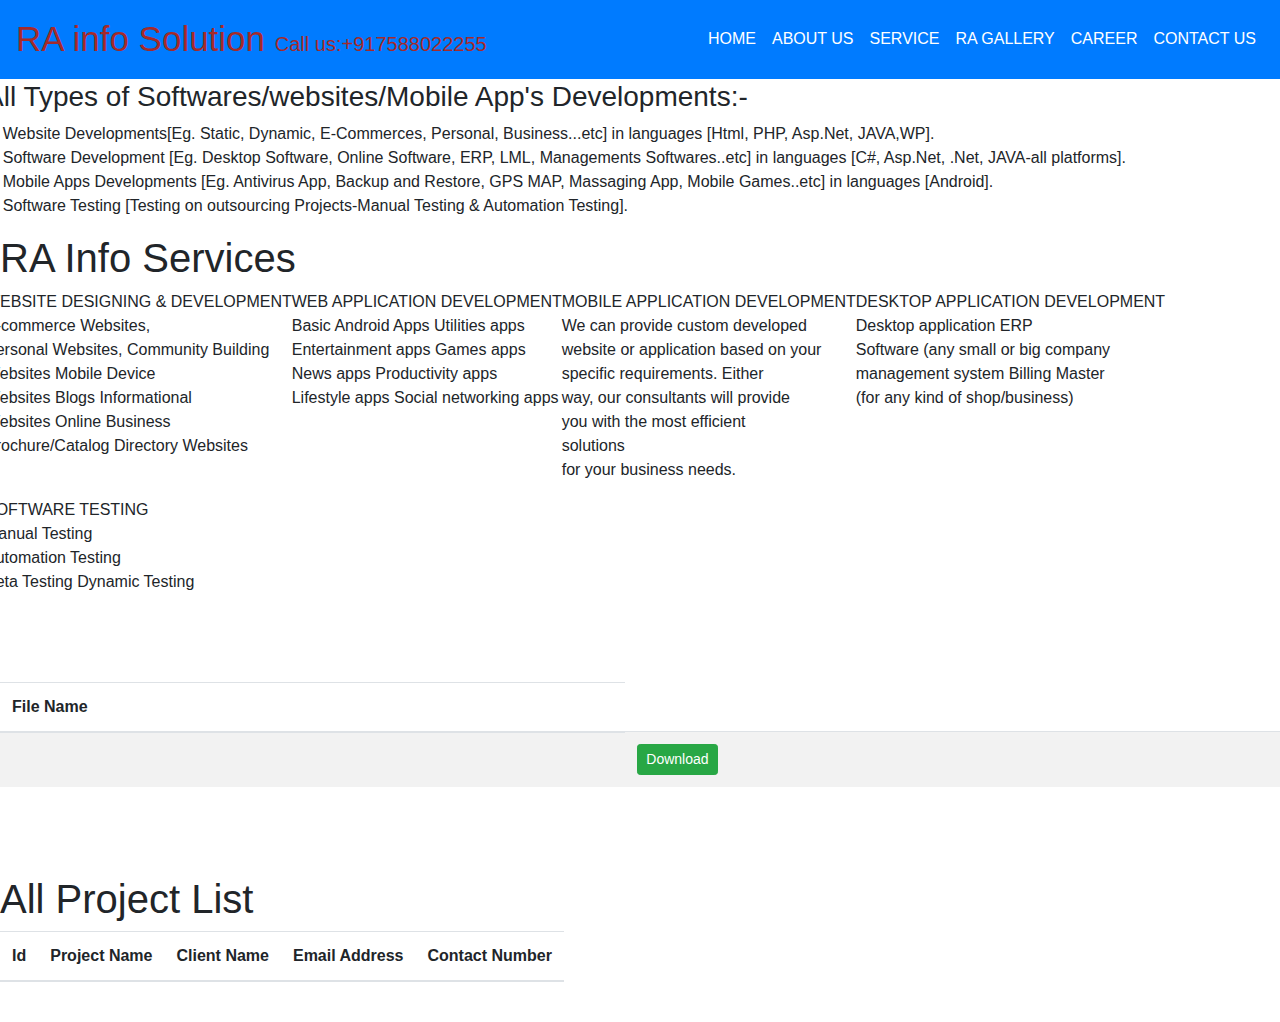
<file: src/main/resources/templates/user/index.html>
<!DOCTYPE html>
<html lang="en" xmlns:th="http://www.thymeleaf.org">
<head>
	<meta name="viewpoint" content="with=device-width initial-scale=1.0">
    
    <title>Home Page</title>
	<link rel="stylesheet"
	href="https://cdn.jsdelivr.net/npm/bootstrap@4.3.1/dist/css/bootstrap.min.css"
	integrity="sha384-ggOyR0iXCbMQv3Xipma34MD+dH/1fQ784/j6cY/iJTQUOhcWr7x9JvoRxT2MZw1T"
	crossorigin="anonymous">
	
	<link rel="stylesheet" href="https://cdnjs.cloudflare.com/ajax/libs/font-awesome/6.2.1/css/all.min.css" 
	integrity="sha512-MV7K8+y+gLIBoVD59lQIYicR65iaqukzvf/nwasF0nqhPay5w/9lJmVM2hMDcnK1OnMGCdVK+iQrJ7lzPJQd1w==" 
	crossorigin="anonymous" referrerpolicy="no-referrer" />


 <link rel="stylesheet" th:href="@{/css/style.css}" />
</head>
<body>
<section class="servicehome">
	<nav class="fixed-top navbar navbar-expand-lg navbar-dark bg-primary">
			<a class="navbar-brand" style="color: brown; font-size: 35px;"
				href="#">RA info Solution
				<span style="font-size: 20px;">Call us:+917588022255</span>
			</a>
			<button class="navbar-toggler" type="button" data-toggle="collapse"
				data-target="#navbarSupportedContent"
				aria-controls="navbarSupportedContent" aria-expanded="false"
				aria-label="Toggle navigation">
				<span class="navbar-toggler-icon"></span>
			</button>

			<div class="collapse navbar-collapse" id="navbarSupportedContent">

				<ul class="navbar-nav ml-auto text-uppercase">

					<li class="nav-item active"><a class="nav-link" href="index">Home
							<span class="sr-only">(current)</span>
					</a></li></ul>

					<ul class="navbar-nav text-uppercase">

						<li class="nav-item active"><a class="nav-link" href="about">About
								US <span class="sr-only"></span>
						</a></li></ul>

						<ul class="navbar-nav text-uppercase">

							<li class="nav-item active"><a class="nav-link"
								href="service">Service <span class="sr-only">(current)</span>
							</a></li></ul>
							
							<ul class="navbar-nav  text-uppercase">

									<li class="nav-item active"><a class="nav-link"
										href="gallery">RA Gallery <span class="sr-only">(current)</span>
									</a></li></ul>
							

							<ul class="navbar-nav  text-uppercase">

								<li class="nav-item active"><a class="nav-link"
									href="career">Career <span class="sr-only">(current)</span>
								</a></li></ul>

								<ul class="navbar-nav  text-uppercase">

									<li class="nav-item active"><a class="nav-link"
										href="contact">Contact Us <span class="sr-only">(current)</span>
									</a></li></ul>

								
			</div>
		</nav>
		<!-- End of navBar -->
    
    <div class="serv"> 
        <div class="row">
            	<div class="service-col">
                	<img th:src="@{/image/home1.png}" >
                </div>
                 
                <div class="service-col">
                    <img th:src="@{/image/home2.png}" >
                </div>        
            </div>
        </div>  
		  
</section>


<section class="homeimg1">
	
	<div class="row">
		<div class="homeimg1-col">
			<img th:src="@{/image/home3.png}" >

		</div>
		<div class="homeimg1-col">
			<h1>Our Development Domains</h1>
			<h3>All Types of Softwares/websites/Mobile App's Developments:-</h3>
			<p>1] Website Developments[Eg. Static, Dynamic, E-Commerces, Personal, Business...etc] in languages [Html, PHP, Asp.Net, JAVA,WP].
				<br>
				2] Software Development [Eg. Desktop Software, Online Software, ERP, LML, Managements Softwares..etc] in languages [C#, Asp.Net, .Net, JAVA-all platforms].
				<br>
				3] Mobile Apps Developments [Eg. Antivirus App, Backup and Restore, GPS MAP, Massaging App, Mobile Games..etc] in languages [Android].
				<br>
				4] Software Testing [Testing on outsourcing Projects-Manual Testing & Automation Testing].</p>

		</div>


	</div>
	
		

</section>



<!--service us-->



<section class="detials">
	<h1>RA Info Services</h1>
	

<div class="row">
	<div class="detials_col">
		<h> WEBSITE DESIGNING & DEVELOPMENT</h>
        <p>E-commerce Websites,
             <br>Personal Websites, Community Building 
            <br>Websites Mobile Device
            <br> Websites Blogs Informational 
            <br>Websites Online Business 
            <br>Brochure/Catalog Directory Websites</p>
		
		
	
	</div>
	<div class="detials_col">
		<h> WEB APPLICATION DEVELOPMENT</h>
        <p>
            Basic Android Apps Utilities apps
            <br> Entertainment apps Games apps
            <br> News apps Productivity apps 
            <br>Lifestyle apps Social networking apps
        </p>
		
		
	
	</div>
	<div class="detials_col">
		<h>MOBILE APPLICATION DEVELOPMENT</h>
        <p>
            We can provide custom developed <br>website or
             application based on your 
            <br>specific requirements. Either<br> way, 
            our consultants will provide<br> you with 
            the most efficient<br> solutions
            <br> for your business needs.
        </p>
        
		
			
	</div>
   

	<div class="detials_col">
		<h>DESKTOP APPLICATION DEVELOPMENT</h>
        <p>
            Desktop application ERP <br>Software
            (any small or big company <br>management
             system Billing Master<br>(for any kind of shop/business)
        </p>
		
			
	</div>

    <div class="detials_col">
		<h>SOFTWARE TESTING</h>
        <p>Manual Testing 
            <br>Automation Testing 
            <br>Beta Testing Dynamic Testing</p>
		
			
	</div>
</div>		
</section>
<br>
<br>
<br>
<div>
<table th:action="@{/upload}" method="post" class="table table-striped table-responsive-md">
         <thead>
            <tr>
               <th>File Name</th>
            </tr>
         </thead>
         <tbody>
            <tr th:each="e:${list}">
               <td th:text="${e}"></td>
               <td><a
   th:href="@{http://localhost:8080/download/{name}(name=${list})}">
   <button type="button" class="btn btn-success btn-sm">Download</button>
               </a></td>

              

            </tr>
         </tbody>
      </table>

</div>
<br>
<br>
<br>
<section class="sec"  >
<div class="div-main">
    <main class="table">
    
        <section class="tableheader">
           <h1> All Project List</h1>
        </section>
        <section class="tablebody">
            <table>
                <thead>
                    <tr>
                        <th>Id</th>
                        <th>Project Name</th>
                        <th>Client Name</th>
                        <th>Email Address</th>
                        <th>Contact Number</th>
                        
                        
                    </tr>
                </thead>
                <tbody>
                   <tr th:each="e:${proj}">
							<td th:text="${e.id}"></td>
							<td th:text="${e.proname}"></td>
							<td th:text="${e.proclientname}"></td>
							<td th:text="${e.email}"></td>
							<td th:text="${e. phoneno}"></td>
							
                    </tr>
                </tbody>
            </table>
        </section>
    </main>
    </div>
</section>



</body>
</html>
</file>
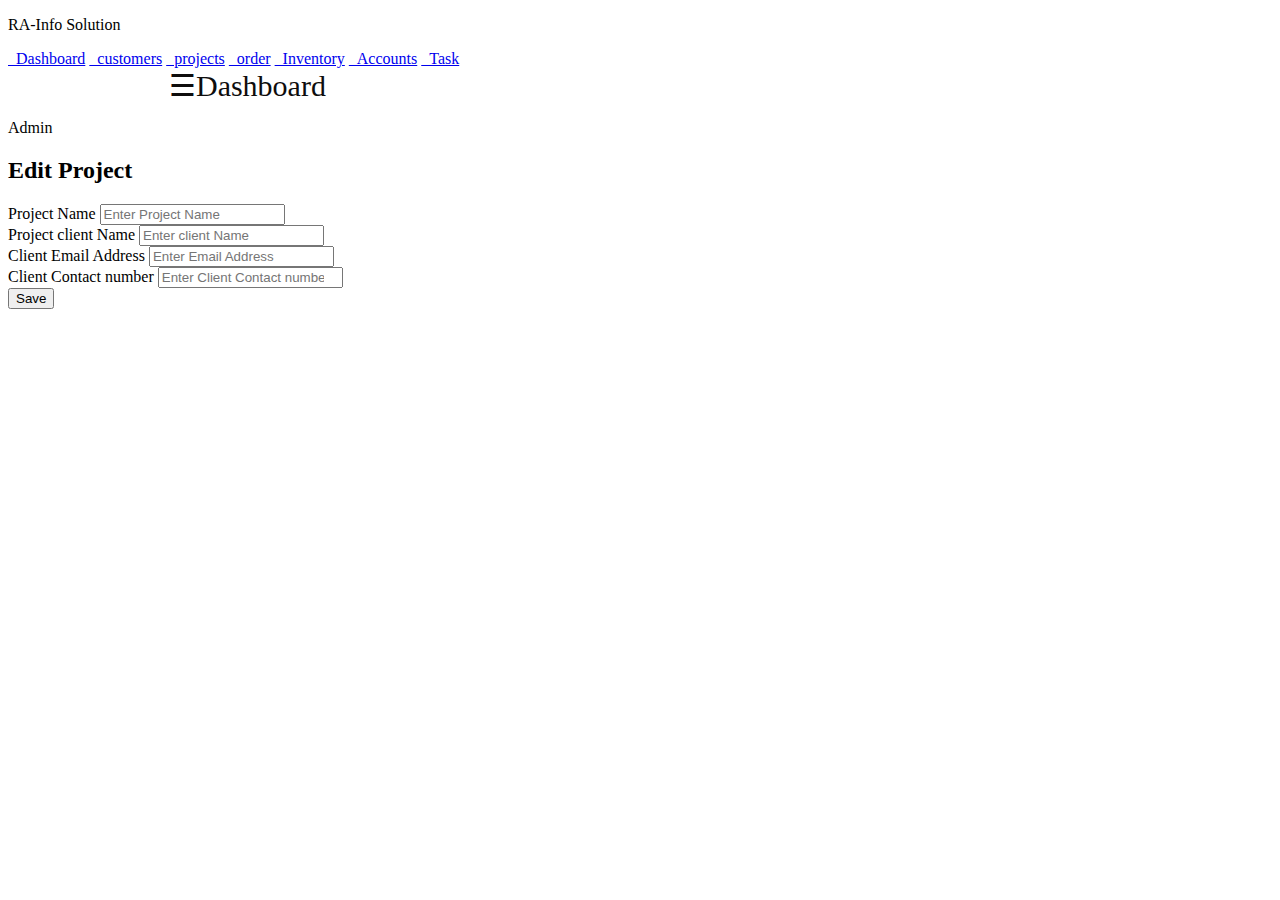
<file: src/main/resources/templates/edit.html>
<!DOCTYPE html>
<html lang="en" xmlns:th="http://www.thymeleaf.org">
<head>
<meta charset="ISO-8859-1">
<title>Insert title here</title>

<link rel="stylesheet" th:href="@{/css/style1.css}" />
</head>
<body>
    <section>
        <div class="sidebar" id="mysidebar">
            <p class="logo"> <span>RA</span>-Info Solution</p>
            <a href="#" class="icon-a"><i class="fa-solid fa-dashboard"></i>&nbsp;&nbsp;Dashboard</a>
            <a href="#" class="icon-a"><i class="fa-solid fa-users"></i>&nbsp;&nbsp;customers</a>
            <a href="addpro" class="icon-a"><i class="fa-solid fa-list"></i>&nbsp;&nbsp;projects</a>
            <a href="#" class="icon-a"><i class="fa fa-shopping-bag"></i>&nbsp;&nbsp;order</a>
            <a href="#" class="icon-a"><i class="fa-solid fa-tasks"></i>&nbsp;&nbsp;Inventory</a>
            <a href="#" class="icon-a"><i class="fa-solid fa-user"></i>&nbsp;&nbsp;Accounts</a>
            <a href="#" class="icon-a"><i class="fa-solid fa-list-alt"></i>&nbsp;&nbsp;Task</a>
        </div>
        </section>
    <section class="header">
        <div class="head">
            <div class="col-div-5">
                <span style="font-size: 30px; cursor: pointer;color: white;" class="nav">&#9776;Dashboard</span>
                <span style="font-size: 30px; cursor: pointer;color: rgb(14, 13, 13);" class="nav2">&#9776;Dashboard</span>
    
            </div>
            <div class="col-div-6">
                <div class="profile">
                    <i class="fa-solid fa-user"></i>
                    <p>Admin</p>
                </div>
            </div>
        </div>
    </section>
	<section class="proform">
<div class="container">
   <form action="" th:action="@{/updateproj}" method="post" th:object="${proj}" class="">
      
        <h2>Edit Project </h2>
        <div class="content">
        
        <input type="hidden" th:value="${proj.id}" name="id" />
            <div class="input-box">
                <label for="projectname">Project Name</label>
                <input name="proname" type="text" class="form-control" 
                placeholder="Enter Project Name" required th:value="${proj.proname}" 
                 />
            </div>

            <div class="input-box">
                <label for="clientname">Project client Name</label>
                <input name="proclientname" type="text" class="form-control" th:value="${proj.proclientname}"  
                placeholder="Enter client Name" required 
                 />
            </div>

            <div class="input-box">
                <label for="name">Client Email Address</label>
                <input name="email" type="email" class="form-control" th:value="${proj.email}" 
                placeholder="Enter Email Address" required 
                 />
            </div>

            <div class="input-box">
                <label for="number">Client Contact number</label>
                <input name="phoneno" type="number" class="form-control" th:value="${proj.phoneno}" 
                placeholder="Enter Client Contact number" required 
                 />
            </div>
            <div class="input-box1">
                <button class="hero-btn">Save</button>
            </div>

        </div>
    </form>
</div>
</section>

</body>
</html>
</file>
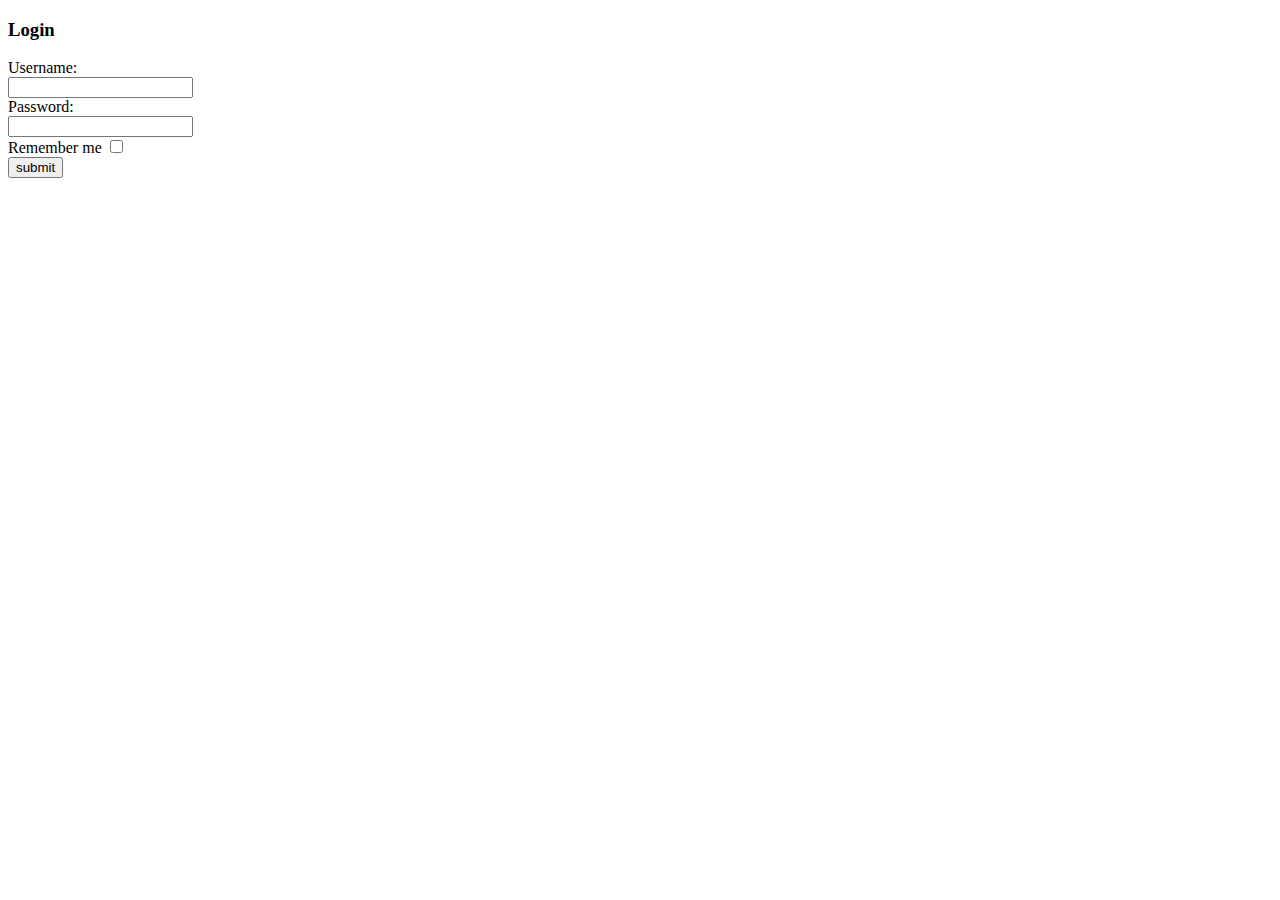
<file: src/main/resources/templates/login.html>
<!DOCTYPE html>
<html>
<head>
<meta charset="ISO-8859-1">
<title>Insert title here</title>
<link rel="stylesheet" th:href="@{/css/style1.css}" />
</head>
<body>
<section>

<div id="login">
       
        <div class="container">
            <div id="login-row" class="row justify-content-center align-items-center">
                <div id="login-column" class="col-md-6">
                    <div id="login-box" class="col-md-12">
                        <form id="login-form" class="form"  action="#" method="post">
                            <h3 class="text-center text-info">Login</h3>
                            
                          
                            
                            <div class="form-group">
                                <label for="username" class="text-info">Username:</label><br>
                                <input type="text" name="username" id="username" class="form-control">
                            </div>
                            <div class="form-group">
                                <label for="password" class="text-info">Password:</label><br>
                                <input type="password" name="password" id="password" class="form-control">
                            </div>
                            <div class="form-group">
                                <label for="remember-me" class="text-info"><span>Remember me</span>�<span><input id="remember-me" name="remember-me" type="checkbox"></span></label><br>
                                <input type="submit" name="submit" class="btn btn-info btn-md" value="submit">
                            </div>
                           
                        </form>
                    </div>
                </div>
            </div>
        </div>
    </div>

</section>


</body>
</html>
</file>
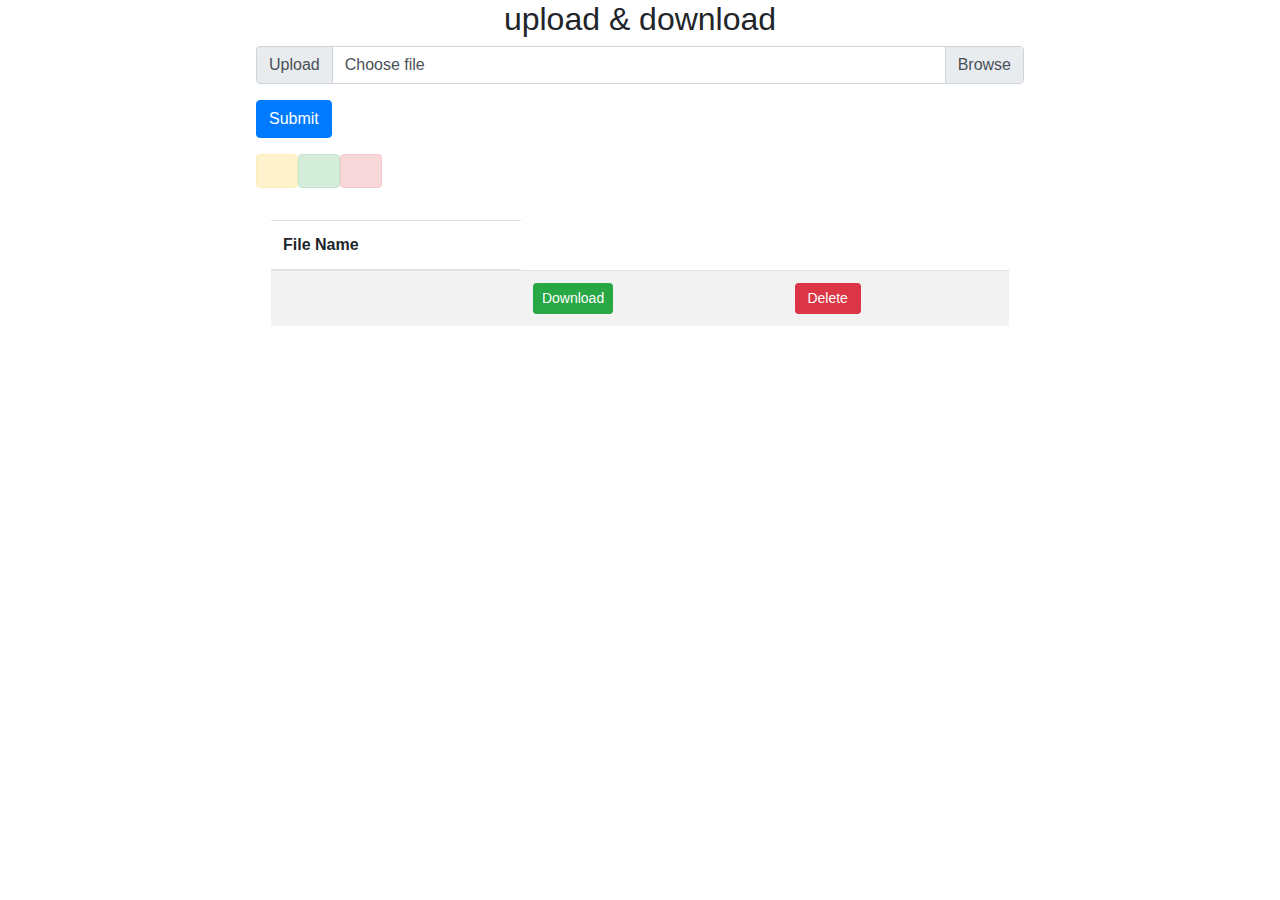
<file: src/main/resources/templates/NewUpload.html>
<!DOCTYPE html>
<html xmlns:th="http://www.thymeleaf.org">

<head>
<link rel="stylesheet"
   href="https://use.fontawesome.com/releases/v5.4.1/css/all.css">
<link rel="stylesheet"
   href="https://cdn.jsdelivr.net/npm/bootstrap@4.6.1/dist/css/bootstrap.min.css">
<script
   src="https://cdn.jsdelivr.net/npm/jquery@3.6.0/dist/jquery.slim.min.js">
   
</script>

</head>
<body>
   <h2 style="text-align: center;">upload & download</h2>

   <div style="width:60%;" class="container md-3">

<form method="POST" th:action="@{/upload}" enctype="multipart/form-data">
         <div class="form-group row">
            <div class="input-group">
               <div class="input-group-prepend">
 <span class="input-group-text" id="inputGroupFileAddon01">Upload</span>
               </div>
               <div class="custom-file">
       <input name="file" type="file" class="custom-file-input"
          id="inputGroupFile01" aria-describedby="inputGroupFileAddon01">
      <label class="custom-file-label" for="inputGroupFile01">Choose
                     file</label>
               </div>
            </div>
         </div>
         <div class="form-group row">
      <input class="btn btn-primary" type="submit" value="Submit" />
         </div>
         <div class="form-group row">
            <div th:if="${warning}">
               <div class="alert alert-warning" role="alert">
                  <h4 th:text="${warning}" />
               </div>
            </div>
            <div th:if="${message}">
               <div class="alert alert-success" role="alert">
                  <h4 th:text="${message}" />
               </div>
            </div>
            <div th:if="${error}">
               <div class="alert alert-danger" role="alert">
                  <h4 th:text="${error}" />
               </div>
            </div>
         </div>
      </form>
      <table class="table table-striped table-responsive-md">
         <thead>
            <tr>
               <th>File Name</th>
            </tr>
         </thead>
         <tbody>
            <tr th:each="e:${list}">
               <td th:text="${e}"></td>
               <td><a
   th:href="@{http://localhost:8080/download/{name}(name=${list})}">
   <button type="button" class="btn btn-success btn-sm">Download</button>
               </a></td>

               <td>
                  <form method="POST" action="/delete">
            <input name="name" type="hidden" th:value="${list}" />
           <button type="submit" class="btn btn-danger btn-sm">
                        &nbsp;Delete&nbsp;</button>
                  </form>
               </td>

            </tr>
         </tbody>
      </table>
   </div>
</body>
</html>
</file>
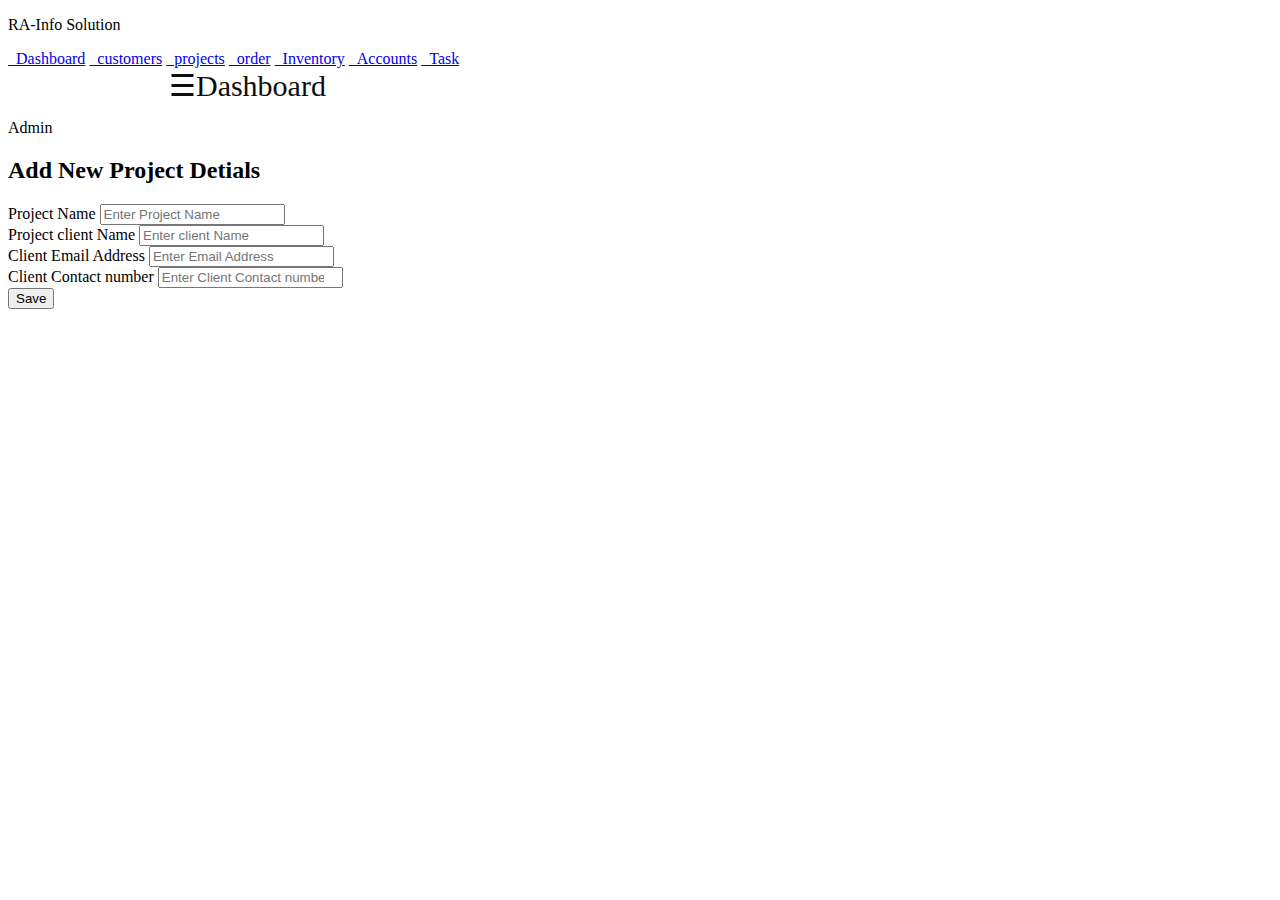
<file: src/main/resources/templates/project.html>
<!DOCTYPE html>
<html lang="en" xmlns:th="http://www.thymeleaf.org">
<head>
<meta charset="ISO-8859-1">
<title>Insert title here</title>

<link rel="stylesheet" th:href="@{/css/style1.css}" />
</head>
<body>
    <section>
        <div class="sidebar" id="mysidebar">
            <p class="logo"> <span>RA</span>-Info Solution</p>
            <a href="#" class="icon-a"><i class="fa-solid fa-dashboard"></i>&nbsp;&nbsp;Dashboard</a>
            <a href="#" class="icon-a"><i class="fa-solid fa-users"></i>&nbsp;&nbsp;customers</a>
            <a href="addpro" class="icon-a"><i class="fa-solid fa-list"></i>&nbsp;&nbsp;projects</a>
            <a href="#" class="icon-a"><i class="fa fa-shopping-bag"></i>&nbsp;&nbsp;order</a>
            <a href="#" class="icon-a"><i class="fa-solid fa-tasks"></i>&nbsp;&nbsp;Inventory</a>
            <a href="#" class="icon-a"><i class="fa-solid fa-user"></i>&nbsp;&nbsp;Accounts</a>
            <a href="#" class="icon-a"><i class="fa-solid fa-list-alt"></i>&nbsp;&nbsp;Task</a>
        </div>
        </section>
    <section class="header">
        <div class="head">
            <div class="col-div-5">
                <span style="font-size: 30px; cursor: pointer;color: white;" class="nav">&#9776;Dashboard</span>
                <span style="font-size: 30px; cursor: pointer;color: rgb(14, 13, 13);" class="nav2">&#9776;Dashboard</span>
    
            </div>
            <div class="col-div-6">
                <div class="profile">
                    <i class="fa-solid fa-user"></i>
                    <p>Admin</p>
                </div>
            </div>
        </div>
    </section>
	<section class="proform">
<div class="container">
   <form action="" th:action="@{/saveproj}" method="post" class="">
        <div class="clearfix"></div>
        <h2>Add New Project Detials</h2>
        <div class="content">
            <div class="input-box">
                <label for="projectname">Project Name</label>
                <input name="proname" type="text" class="form-control" 
                placeholder="Enter Project Name" required 
                 />
            </div>

            <div class="input-box">
                <label for="clientname">Project client Name</label>
                <input name="proclientname" type="text" class="form-control"  
                placeholder="Enter client Name" required 
                 />
            </div>

            <div class="input-box">
                <label for="name">Client Email Address</label>
                <input name="email" type="email" class="form-control" 
                placeholder="Enter Email Address" required 
                 />
            </div>

            <div class="input-box">
                <label for="number">Client Contact number</label>
                <input name="phoneno" type="number" class="form-control" 
                placeholder="Enter Client Contact number" required 
                 />
            </div>
            <div class="input-box1">
                <button class="hero-btn">Save</button>
            </div>

        </div>
    </form>
</div>
</section>

</body>
</html>
</file>
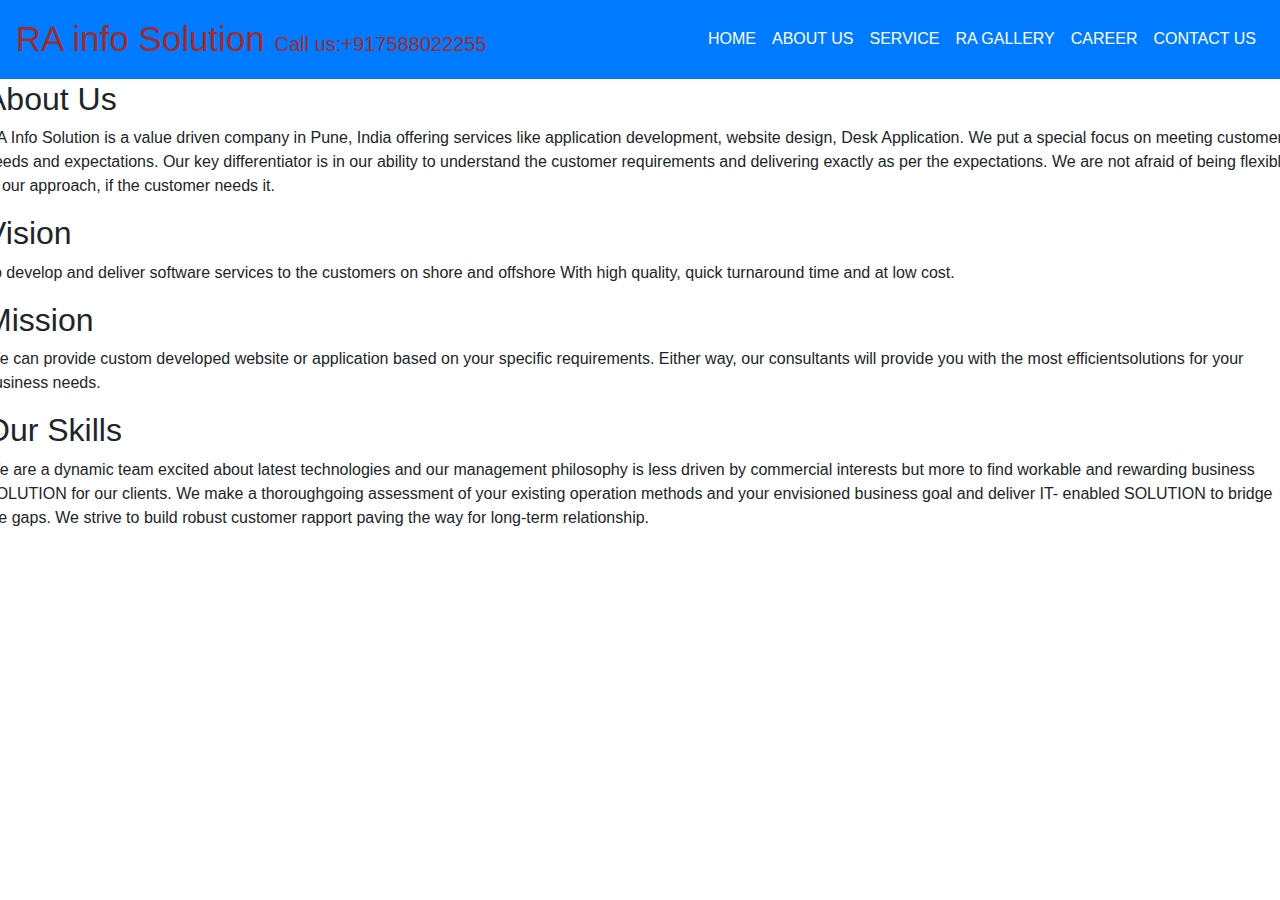
<file: src/main/resources/templates/user/about.html>
<!DOCTYPE html>
<html lang="en" xmlns:th="http://www.thymeleaf.org">
<head>
<meta name="viewpoint" content="with=device-width initial-scale=1.0">

<title>about Page</title>
<link rel="stylesheet"
	href="https://cdn.jsdelivr.net/npm/bootstrap@4.3.1/dist/css/bootstrap.min.css"
	integrity="sha384-ggOyR0iXCbMQv3Xipma34MD+dH/1fQ784/j6cY/iJTQUOhcWr7x9JvoRxT2MZw1T"
	crossorigin="anonymous">

<link rel="stylesheet"
	href="https://cdnjs.cloudflare.com/ajax/libs/font-awesome/6.2.1/css/all.min.css"
	integrity="sha512-MV7K8+y+gLIBoVD59lQIYicR65iaqukzvf/nwasF0nqhPay5w/9lJmVM2hMDcnK1OnMGCdVK+iQrJ7lzPJQd1w=="
	crossorigin="anonymous" referrerpolicy="no-referrer" />



<link rel="stylesheet" th:href="@{/css/style.css}" />
</head>
<body>
	<section class="abouthome">
		<nav class="fixed-top navbar navbar-expand-lg navbar-dark bg-primary">
			<a class="navbar-brand" style="color: brown; font-size: 35px;"
				href="#">RA info Solution
				<span style="font-size: 20px;">Call us:+917588022255</span>
			</a>
			<button class="navbar-toggler" type="button" data-toggle="collapse"
				data-target="#navbarSupportedContent"
				aria-controls="navbarSupportedContent" aria-expanded="false"
				aria-label="Toggle navigation">
				<span class="navbar-toggler-icon"></span>
			</button>

			<div class="collapse navbar-collapse" id="navbarSupportedContent">

				<ul class="navbar-nav ml-auto text-uppercase">

					<li class="nav-item active"><a class="nav-link" href="index">Home
							<span class="sr-only">(current)</span>
					</a></li></ul>

					<ul class="navbar-nav text-uppercase">

						<li class="nav-item active"><a class="nav-link" href="about">About
								US <span class="sr-only"></span>
						</a></li></ul>

						<ul class="navbar-nav text-uppercase">

							<li class="nav-item active"><a class="nav-link"
								href="service">Service <span class="sr-only">(current)</span>
							</a></li></ul>
							
							<ul class="navbar-nav  text-uppercase">

									<li class="nav-item active"><a class="nav-link"
										href="gallery">RA Gallery <span class="sr-only">(current)</span>
									</a></li></ul>
							

							<ul class="navbar-nav  text-uppercase">

								<li class="nav-item active"><a class="nav-link"
									href="career">Career <span class="sr-only">(current)</span>
								</a></li></ul>

								<ul class="navbar-nav  text-uppercase">

									<li class="nav-item active"><a class="nav-link"
										href="contact">Contact Us <span class="sr-only">(current)</span>
									</a></li></ul>

								
			</div>
		</nav>
	

		<!-- End of navBar -->
		<div class="abc">
			<h1>
				About Us <a href="index.html" class="h-btn">Home</a>

			</h1>

			<div class="img-box">
				<img th:src="@{/image/about1.jpg}">
			</div>
		</div>



	</section>


				

	<section class="detials_info">



		<div class="row">
			<div class="info_col">
				<div class="info">
					<h2>About Us</h2>
					<p>RA Info Solution is a value driven company in Pune, India
						offering services like application development, website design,
						Desk Application. We put a special focus on meeting customer needs
						and expectations. Our key differentiator is in our ability to
						understand the customer requirements and delivering exactly as per
						the expectations. We are not afraid of being flexible in our
						approach, if the customer needs it.</p>
				</div>


				<div class="info">
					<h2>Vision</h2>
					<p>To develop and deliver software services to the customers on
						shore and offshore With high quality, quick turnaround time and at
						low cost.</p>


				</div>
				<div class="info">
					<h2>Mission</h2>
					<p>We can provide custom developed website or application based
						on your specific requirements. Either way, our consultants will
						provide you with the most efficientsolutions for your business
						needs.</p>
				</div>
			</div>
			<div class="info_col">
				<div class="info">
					<h2>Our Skills</h2>
					<p>We are a dynamic team excited about latest technologies and
						our management philosophy is less driven by commercial interests
						but more to find workable and rewarding business SOLUTION for our
						clients. We make a thoroughgoing assessment of your existing
						operation methods and your envisioned business goal and deliver
						IT- enabled SOLUTION to bridge the gaps. We strive to build robust
						customer rapport paving the way for long-term relationship.</p>

				</div>
			</div>
		</div>
		
			
	</section>
	


	
</body>
</html>
</file>
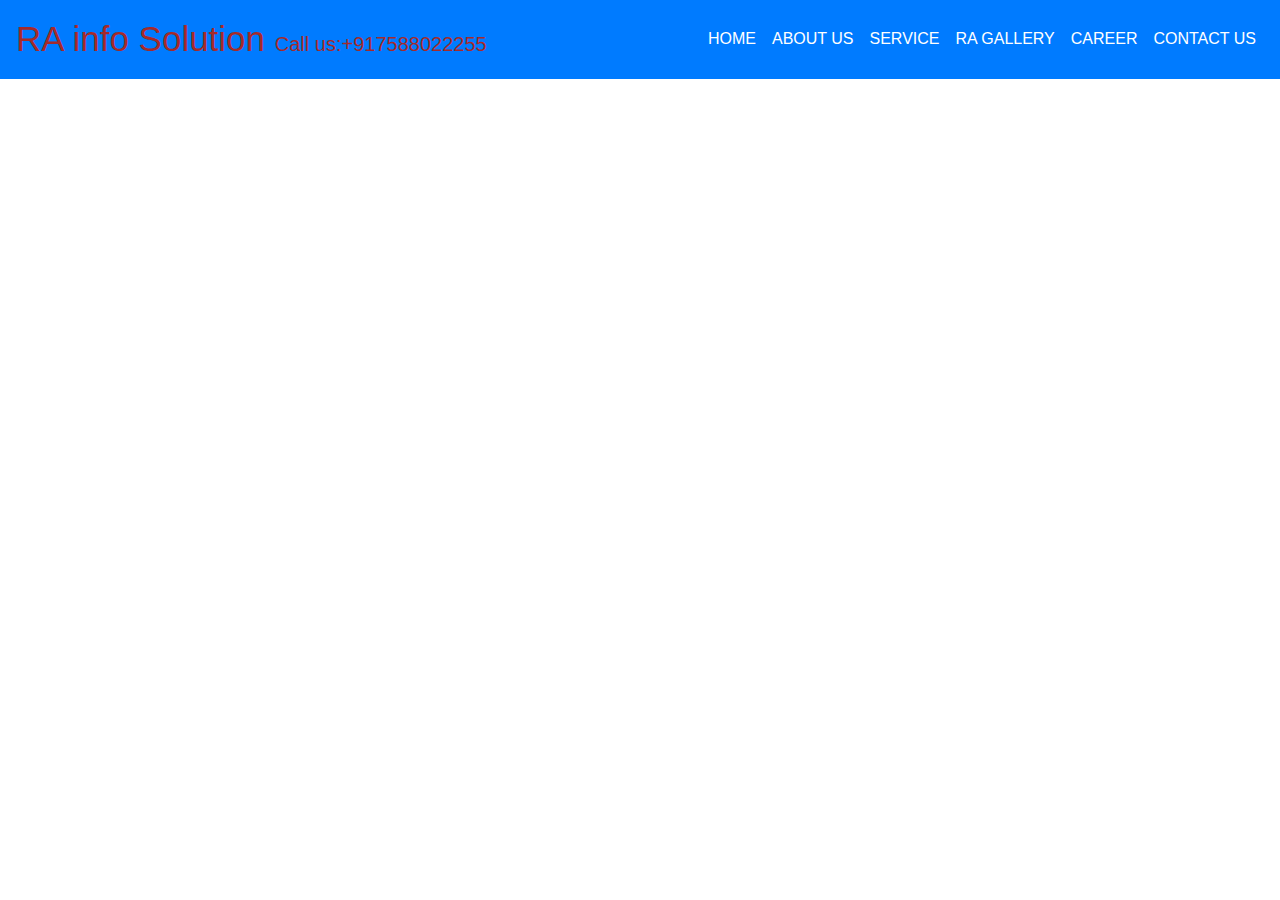
<file: src/main/resources/templates/user/career.html>
<!DOCTYPE html>
<html lang="en" xmlns:th="http://www.thymeleaf.org">
<head>
	<meta name="viewpoint" content="with=device-width initial-scale=1.0">
    
    <title>career Page</title>
	<link rel="stylesheet"
	href="https://cdn.jsdelivr.net/npm/bootstrap@4.3.1/dist/css/bootstrap.min.css"
	integrity="sha384-ggOyR0iXCbMQv3Xipma34MD+dH/1fQ784/j6cY/iJTQUOhcWr7x9JvoRxT2MZw1T"
	crossorigin="anonymous">
	
	<link rel="stylesheet" href="https://cdnjs.cloudflare.com/ajax/libs/font-awesome/6.2.1/css/all.min.css" 
	integrity="sha512-MV7K8+y+gLIBoVD59lQIYicR65iaqukzvf/nwasF0nqhPay5w/9lJmVM2hMDcnK1OnMGCdVK+iQrJ7lzPJQd1w==" 
	crossorigin="anonymous" referrerpolicy="no-referrer" />

 <link rel="stylesheet" th:href="@{/css/style.css}" />
</head>
<body>
<section class="careerhome">
	
		<nav class="fixed-top navbar navbar-expand-lg navbar-dark bg-primary">
			<a class="navbar-brand" style="color: brown; font-size: 35px;"
				href="#">RA info Solution
				<span style="font-size: 20px;">Call us:+917588022255</span>
			</a>
			<button class="navbar-toggler" type="button" data-toggle="collapse"
				data-target="#navbarSupportedContent"
				aria-controls="navbarSupportedContent" aria-expanded="false"
				aria-label="Toggle navigation">
				<span class="navbar-toggler-icon"></span>
			</button>

			<div class="collapse navbar-collapse" id="navbarSupportedContent">

				<ul class="navbar-nav ml-auto text-uppercase">

					<li class="nav-item active"><a class="nav-link" href="index">Home
							<span class="sr-only">(current)</span>
					</a></li></ul>

					<ul class="navbar-nav text-uppercase">

						<li class="nav-item active"><a class="nav-link" href="about">About
								US <span class="sr-only"></span>
						</a></li></ul>

						<ul class="navbar-nav text-uppercase">

							<li class="nav-item active"><a class="nav-link"
								href="service">Service <span class="sr-only">(current)</span>
							</a></li></ul>
							
							<ul class="navbar-nav  text-uppercase">

									<li class="nav-item active"><a class="nav-link"
										href="gallery">RA Gallery <span class="sr-only">(current)</span>
									</a></li></ul>
							

							<ul class="navbar-nav  text-uppercase">

								<li class="nav-item active"><a class="nav-link"
									href="career">Career <span class="sr-only">(current)</span>
								</a></li></ul>

								<ul class="navbar-nav  text-uppercase">

									<li class="nav-item active"><a class="nav-link"
										href="contact">Contact Us <span class="sr-only">(current)</span>
									</a></li></ul>

								
			</div>
		</nav>
	</section>
   
	<!-- End of navBar -->
    <div class="abc">
        <h1>Career
            <a href="index.html" class="h-btn">Home</a>
        
        </h1>
        
        <div class="img-box">
           <img th:src="@{/image/career.png}" >
        </div>
    </div>


</section>
</body>
</html>
</file>
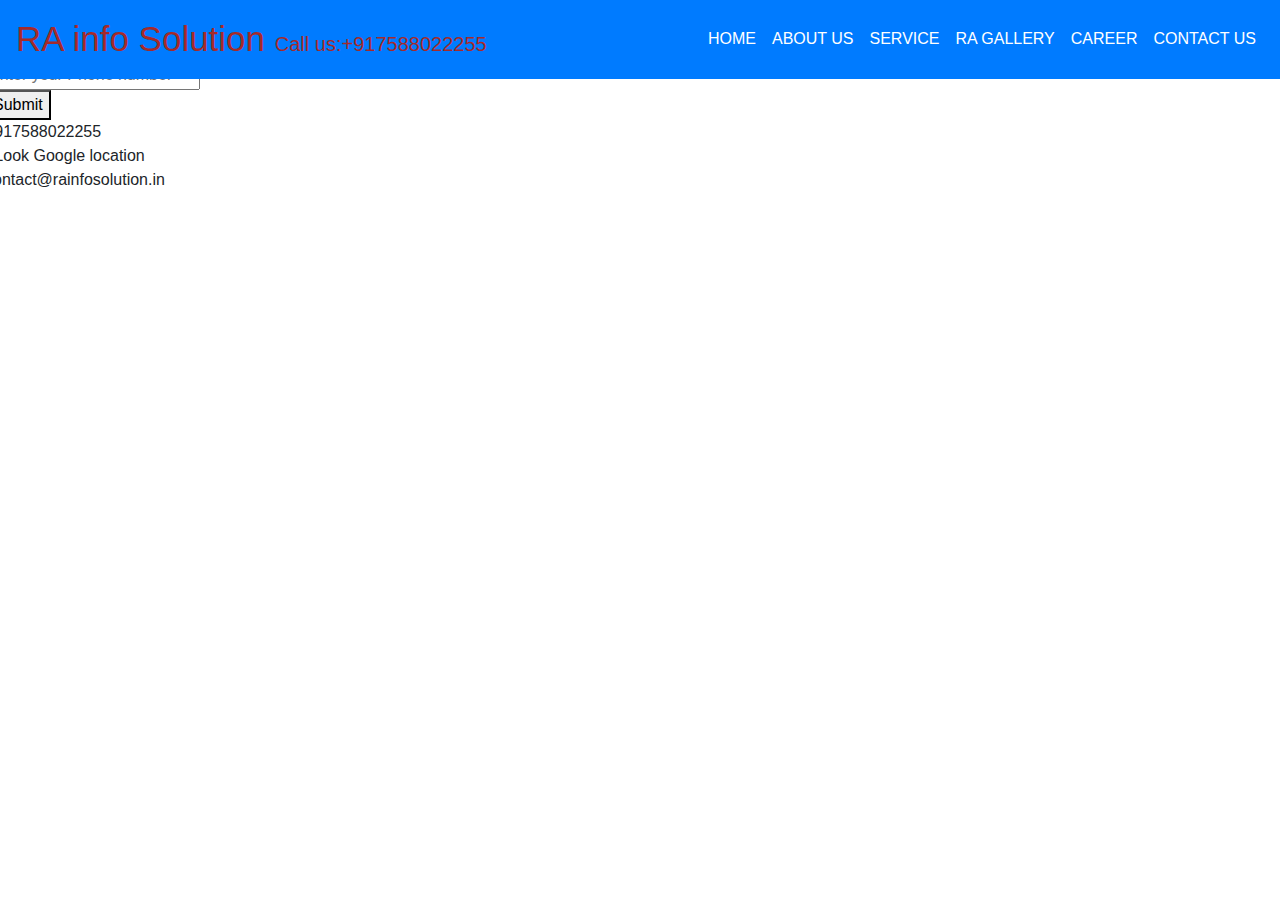
<file: src/main/resources/templates/user/contact.html>
<!DOCTYPE html>
<html lang="en" xmlns:th="http://www.thymeleaf.org">
<head>
	<meta name="viewpoint" content="with=device-width initial-scale=1.0">
    
    <title>contact Page</title>
	<link rel="stylesheet"
	href="https://cdn.jsdelivr.net/npm/bootstrap@4.3.1/dist/css/bootstrap.min.css"
	integrity="sha384-ggOyR0iXCbMQv3Xipma34MD+dH/1fQ784/j6cY/iJTQUOhcWr7x9JvoRxT2MZw1T"
	crossorigin="anonymous">
	
	<link rel="stylesheet" href="https://cdnjs.cloudflare.com/ajax/libs/font-awesome/6.2.1/css/all.min.css" 
	integrity="sha512-MV7K8+y+gLIBoVD59lQIYicR65iaqukzvf/nwasF0nqhPay5w/9lJmVM2hMDcnK1OnMGCdVK+iQrJ7lzPJQd1w==" 
	crossorigin="anonymous" referrerpolicy="no-referrer" />
 <link rel="stylesheet" th:href="@{/css/style.css}" />
</head>
<body>
<section class="contacthome">
	
		<nav class="fixed-top navbar navbar-expand-lg navbar-dark bg-primary">
			<a class="navbar-brand" style="color: brown; font-size: 35px;"
				href="#">RA info Solution
				<span style="font-size: 20px;">Call us:+917588022255</span>
			</a>
			<button class="navbar-toggler" type="button" data-toggle="collapse"
				data-target="#navbarSupportedContent"
				aria-controls="navbarSupportedContent" aria-expanded="false"
				aria-label="Toggle navigation">
				<span class="navbar-toggler-icon"></span>
			</button>

			<div class="collapse navbar-collapse" id="navbarSupportedContent">

				<ul class="navbar-nav ml-auto text-uppercase">

					<li class="nav-item active"><a class="nav-link" href="index">Home
							<span class="sr-only">(current)</span>
					</a></li></ul>

					<ul class="navbar-nav text-uppercase">

						<li class="nav-item active"><a class="nav-link" href="about">About
								US <span class="sr-only"></span>
						</a></li></ul>

						<ul class="navbar-nav text-uppercase">

							<li class="nav-item active"><a class="nav-link"
								href="service">Service <span class="sr-only">(current)</span>
							</a></li></ul>
							
							<ul class="navbar-nav  text-uppercase">

									<li class="nav-item active"><a class="nav-link"
										href="gallery">RA Gallery <span class="sr-only">(current)</span>
									</a></li></ul>
							

							<ul class="navbar-nav  text-uppercase">

								<li class="nav-item active"><a class="nav-link"
									href="career">Career <span class="sr-only">(current)</span>
								</a></li></ul>

								<ul class="navbar-nav  text-uppercase">

									<li class="nav-item active"><a class="nav-link"
										href="contact">Contact Us <span class="sr-only">(current)</span>
									</a></li></ul>

								
			</div>
		</nav>

	
	<!-- End of navBar -->
    <div class="conpage">
		<div class="row">
			<div class="conpage-col">
				<form action="">
                    <input type="text" placeholder="Enter your Name" required><br>
                    <input type="email" placeholder="Enter your Email address" required><br>
                    <input type="number" placeholder="Enter your Phone number" required><br>
                    
                    <button type="submit" class="hero-btn">Submit</button>
                </form>

			</div>
			<div class="conpage-col">
				<img th:src="@{/image/contact.png}" >

			</div>


		</div>
		
			
	</div>
   
	

    
</section>


<section class="contactus">
    <div class="row">
        <div class="contact-col">
            <div>

                <i class="fa fa-phone" ></i>
                <span>+917588022255</span>
            </div>

            <div>

                <i class="fa fa-home" ></i>
                <span>+Look Google location</span>
            </div>
            <div>

                <i class="fa fa-envelope" ></i>
                <span>contact@rainfosolution.in</span>
            </div>
            
        </div>
       
    </div>

</section>

<section class="location">
    <iframe src="https://www.google.com/maps/embed?pb=!1m18!1m12!1m3!1d30278.9540127423!2d73.84517032603837!3d18.444244697010042!2m3!1f0!2f0!3f0!3m2!1i1024!2i768!4f13.1!3m3!1m2!1s0x3bc2eac101655f87%3A0xcc5b0a20d60c9ac8!2sKatraj%2C%20Pune%2C%20Maharashtra!5e0!3m2!1sen!2sin!4v1676703361907!5m2!1sen!2sin" width="600" height="450" style="border:0;" allowfullscreen="" 
    loading="lazy" referrerpolicy="no-referrer-when-downgrade"></iframe>



</section>
</body>
</html>
</file>
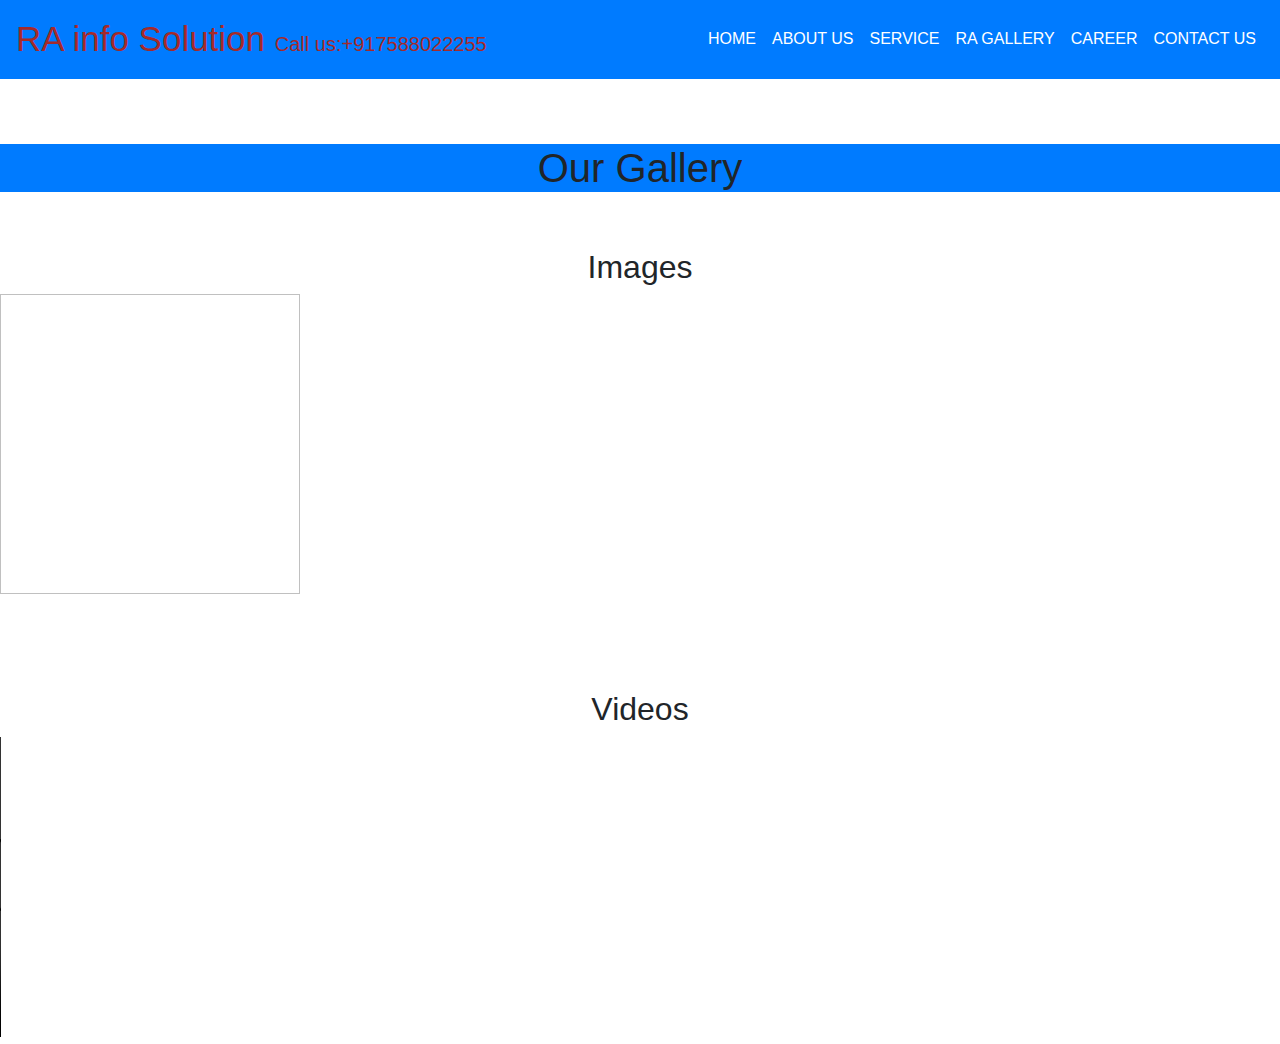
<file: src/main/resources/templates/user/gallery.html>
<!DOCTYPE html>
<html xmlns:th="http://www.thymeleaf.org">

<head>
<title>PixelTrice</title>
<!--
<link rel="stylesheet"
	href="https://use.fontawesome.com/releases/v5.4.1/css/all.css">
<link rel="stylesheet"
	href="https://cdn.jsdelivr.net/npm/bootstrap@4.6.1/dist/css/bootstrap.min.css">
<script
	src="https://cdn.jsdelivr.net/npm/jquery@3.6.0/dist/jquery.slim.min.js">
	
</script>
<title>PixelTrice</title>
 <meta charset="utf-8">
<meta name="viewport" content="width=device-width, initial-scale=1">
<link rel="stylesheet"
	href="https://maxcdn.bootstrapcdn.com/bootstrap/3.4.1/css/bootstrap.min.css">

<link rel="stylesheet"
	href="https://cdn.datatables.net/1.10.21/css/dataTables.bootstrap.min.css">
<meta name="viewpoint" content="with=device-width initial-scale=1.0"> -->


<link rel="stylesheet"
	href="https://cdn.jsdelivr.net/npm/bootstrap@4.3.1/dist/css/bootstrap.min.css"
	integrity="sha384-ggOyR0iXCbMQv3Xipma34MD+dH/1fQ784/j6cY/iJTQUOhcWr7x9JvoRxT2MZw1T"
	crossorigin="anonymous">

<link rel="stylesheet"
	href="https://cdnjs.cloudflare.com/ajax/libs/font-awesome/6.2.1/css/all.min.css"
	integrity="sha512-MV7K8+y+gLIBoVD59lQIYicR65iaqukzvf/nwasF0nqhPay5w/9lJmVM2hMDcnK1OnMGCdVK+iQrJ7lzPJQd1w=="
	crossorigin="anonymous" referrerpolicy="no-referrer" />


<link rel="stylesheet" th:href="@{/css/style.css}" />
</head>
<body>
	<section class="servicehome">
		<nav class="fixed-top navbar navbar-expand-lg navbar-dark bg-primary">
			<a class="navbar-brand" style="color: brown; font-size: 35px;"
				href="#">RA info Solution
				<span style="font-size: 20px;">Call us:+917588022255</span>
			</a>
			<button class="navbar-toggler" type="button" data-toggle="collapse"
				data-target="#navbarSupportedContent"
				aria-controls="navbarSupportedContent" aria-expanded="false"
				aria-label="Toggle navigation">
				<span class="navbar-toggler-icon"></span>
			</button>

			<div class="collapse navbar-collapse" id="navbarSupportedContent">

				<ul class="navbar-nav ml-auto text-uppercase">

					<li class="nav-item active"><a class="nav-link" href="index">Home
							<span class="sr-only">(current)</span>
					</a></li></ul>

					<ul class="navbar-nav text-uppercase">

						<li class="nav-item active"><a class="nav-link" href="about">About
								US <span class="sr-only"></span>
						</a></li></ul>

						<ul class="navbar-nav text-uppercase">

							<li class="nav-item active"><a class="nav-link"
								href="service">Service <span class="sr-only">(current)</span>
							</a></li></ul>
							
							<ul class="navbar-nav  text-uppercase">

									<li class="nav-item active"><a class="nav-link"
										href="gallery">RA Gallery <span class="sr-only">(current)</span>
									</a></li></ul>
							

							<ul class="navbar-nav  text-uppercase">

								<li class="nav-item active"><a class="nav-link"
									href="career">Career <span class="sr-only">(current)</span>
								</a></li></ul>

								<ul class="navbar-nav  text-uppercase">

									<li class="nav-item active"><a class="nav-link"
										href="contact">Contact Us <span class="sr-only">(current)</span>
									</a></li></ul>

								
			</div>
		</nav>
	</section>
	<!-- End of navBar -->
<br>
<br>
<br>
<br>
<br>
<br>
<section>
<div><h1 class="text-center bg-primary">Our Gallery</h1><br><br>
	<div class="container-img">
		<h2 class="text-center">Images</h2>
		<div class="img_gallery">
		<div th:each="imageGallery, hh : ${imglist}">
			<div th:if="${imageGallery.imgname}!=Null">
				<img alt="" th:src="@{'img/'+${imageGallery.imgname}}"
					height="300px" width="300px" />
			</div>
			
			</div>
		</div>
	</div>
	<br>
	<br>
	<br>
	<br>
		<div class="container-img">
		<h2 class="text-center">Videos</h2>
		<div class="video_gallery">
		<div th:each="imageGallery, hh : ${imglist}">
			
			<div  th:if="${imageGallery.videofile}!=Null">
				<video height="300px" width="300px" controls>
					<source th:src="@{'img/'+${imageGallery.videofile}}">
				</video>
			</div>
			
		</div>
		</div>
	</div>
	
</div>
</section>
	<!-- 			<h1 class="text-center">Image & Video Gallery</h1>
<br><br>
<table id="example" class="table  table-bordered text-center">
        <thead>
            <tr>
              
                <th>Name</th>
                <th>Image</th>
                

            </tr>
        </thead>
        <tbody th:with="count=0">
        <tr th:each = "imageGallery, hh : ${imglist}">           
                
                <td th:text="${imageGallery.imgname}"></td>
              
                 <td><img alt="" th:src="@{'img/'+${imageGallery.imgname}}" 
                class="card img-fluid" style="width:300px" /></td>  
                
              
              
               
               
               
            </tr>
        </tbody>
    </table>
    <br><br>
    <br><br>
<table id="example1" class="table  table-bordered text-center">
        <thead>
            <tr>
              
                <th>Name</th>
                <th>Video</th>
                

            </tr>
        </thead>
        <tbody th:with="count=0">
        <tr th:each = "imageGallery, hh : ${imglist}">           
            
                <td th:text="${imageGallery.videofile}"></td>
               
                 
                
               <td> <video height="200px" width="200px"controls>
                <source th:src="@{'img/'+${imageGallery.videofile}}"
                  >
                
                </video>
                </td>
              
               
               
            </tr>
        </tbody>
    </table>
     <a href="/home" class="btn btn-info text-right">Go Home</a>

	<script src="https://ajax.googleapis.com/ajax/libs/jquery/3.5.1/jquery.min.js"></script>
	<script src="https://cdn.datatables.net/1.10.21/js/jquery.dataTables.min.js"></script>
	<script src="https://cdn.datatables.net/1.10.21/js/dataTables.bootstrap.min.js"></script>

	</div> -->

</body>
</html>
</file>
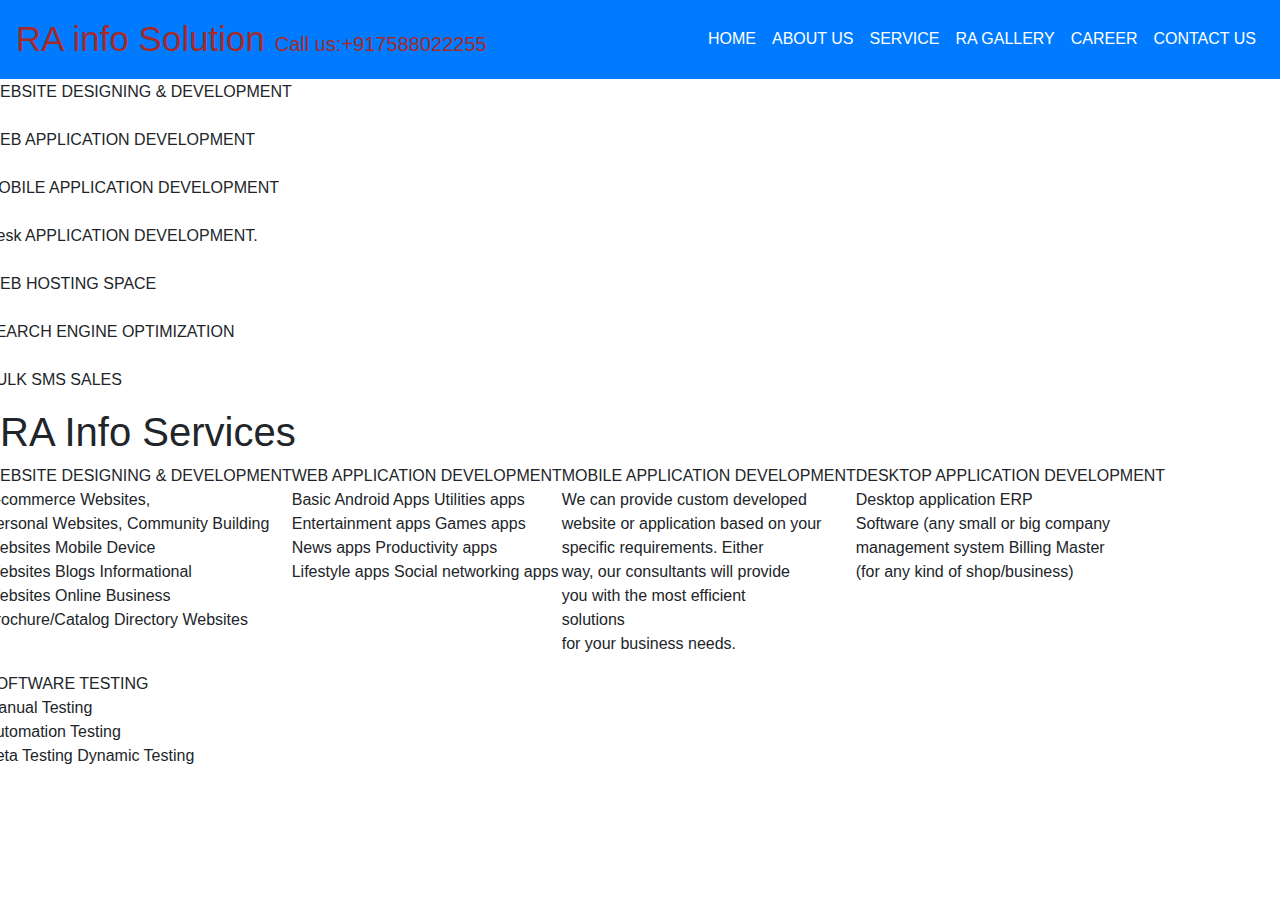
<file: src/main/resources/templates/user/service.html>
<!DOCTYPE html>
<html lang="en" xmlns:th="http://www.thymeleaf.org">
<head>
	<meta name="viewpoint" content="with=device-width initial-scale=1.0">
    
    <title>service Page</title>
	<link rel="stylesheet"
	href="https://cdn.jsdelivr.net/npm/bootstrap@4.3.1/dist/css/bootstrap.min.css"
	integrity="sha384-ggOyR0iXCbMQv3Xipma34MD+dH/1fQ784/j6cY/iJTQUOhcWr7x9JvoRxT2MZw1T"
	crossorigin="anonymous">
	
	<link rel="stylesheet" href="https://cdnjs.cloudflare.com/ajax/libs/font-awesome/6.2.1/css/all.min.css" 
	integrity="sha512-MV7K8+y+gLIBoVD59lQIYicR65iaqukzvf/nwasF0nqhPay5w/9lJmVM2hMDcnK1OnMGCdVK+iQrJ7lzPJQd1w==" 
	crossorigin="anonymous" referrerpolicy="no-referrer" />

 <link rel="stylesheet" th:href="@{/css/style.css}" />
</head>
<body>
<section class="servicehome">
		<nav class="fixed-top navbar navbar-expand-lg navbar-dark bg-primary">
			<a class="navbar-brand" style="color: brown; font-size: 35px;"
				href="#">RA info Solution
				<span style="font-size: 20px;">Call us:+917588022255</span>
			</a>
			<button class="navbar-toggler" type="button" data-toggle="collapse"
				data-target="#navbarSupportedContent"
				aria-controls="navbarSupportedContent" aria-expanded="false"
				aria-label="Toggle navigation">
				<span class="navbar-toggler-icon"></span>
			</button>

			<div class="collapse navbar-collapse" id="navbarSupportedContent">

				<ul class="navbar-nav ml-auto text-uppercase">

					<li class="nav-item active"><a class="nav-link" href="index">Home
							<span class="sr-only">(current)</span>
					</a></li></ul>

					<ul class="navbar-nav text-uppercase">

						<li class="nav-item active"><a class="nav-link" href="about">About
								US <span class="sr-only"></span>
						</a></li></ul>

						<ul class="navbar-nav text-uppercase">

							<li class="nav-item active"><a class="nav-link"
								href="service">Service <span class="sr-only">(current)</span>
							</a></li></ul>
							
							<ul class="navbar-nav  text-uppercase">

									<li class="nav-item active"><a class="nav-link"
										href="gallery">RA Gallery <span class="sr-only">(current)</span>
									</a></li></ul>
							

							<ul class="navbar-nav  text-uppercase">

								<li class="nav-item active"><a class="nav-link"
									href="career">Career <span class="sr-only">(current)</span>
								</a></li></ul>

								<ul class="navbar-nav  text-uppercase">

									<li class="nav-item active"><a class="nav-link"
										href="contact">Contact Us <span class="sr-only">(current)</span>
									</a></li></ul>

								
			</div>
		</nav>
	
		<!-- End of navBar -->
    
        <div class="serv">
        <div class="row">
            <div class="service-col">
                
                    <h1>Service</h1>
                    <br>
                    <p>WEBSITE DESIGNING & DEVELOPMENT<br>
                    <br>WEB APPLICATION DEVELOPMENT<br>
                    <br>MOBILE APPLICATION DEVELOPMENT <br>
                    <br> Desk APPLICATION DEVELOPMENT.<br>
                    <br>WEB HOSTING SPACE<br>
                    <br>SEARCH ENGINE OPTIMIZATION<br>
                    <br>BULK SMS SALES

                    </p>
  			   </div>
                <div class="service-col">
                    <img th:src="@{/image/service.png}" >
                </div>
            </div>    
        </div>
	
        
</section>
<!--service us-->






<section class="detials">
	<h1>RA Info Services</h1>
	

<div class="row">
	<div class="detials_col">
		<h> WEBSITE DESIGNING & DEVELOPMENT</h>
        <p>E-commerce Websites,
             <br>Personal Websites, Community Building 
            <br>Websites Mobile Device
            <br> Websites Blogs Informational 
            <br>Websites Online Business 
            <br>Brochure/Catalog Directory Websites</p>
		
		
	
	</div>
	<div class="detials_col">
		<h> WEB APPLICATION DEVELOPMENT</h>
        <p>
            Basic Android Apps Utilities apps
            <br> Entertainment apps Games apps
            <br> News apps Productivity apps 
            <br>Lifestyle apps Social networking apps
        </p>
		
		
	
	</div>
	<div class="detials_col">
		<h>MOBILE APPLICATION DEVELOPMENT</h>
        <p>
            We can provide custom developed <br>website or
             application based on your 
            <br>specific requirements. Either<br> way, 
            our consultants will provide<br> you with 
            the most efficient<br> solutions
            <br> for your business needs.
        </p>
        
		
			
	</div>
   

	<div class="detials_col">
		<h>DESKTOP APPLICATION DEVELOPMENT</h>
        <p>
            Desktop application ERP <br>Software
            (any small or big company <br>management
             system Billing Master<br>(for any kind of shop/business)
        </p>
		
			
	</div>

    <div class="detials_col">
		<h>SOFTWARE TESTING</h>
        <p>Manual Testing 
            <br>Automation Testing 
            <br>Beta Testing Dynamic Testing</p>
		
			
	</div>
</div>

   



		

	
</section>

 
	
    
    
    

	

	

</body>
</html>
</file>
